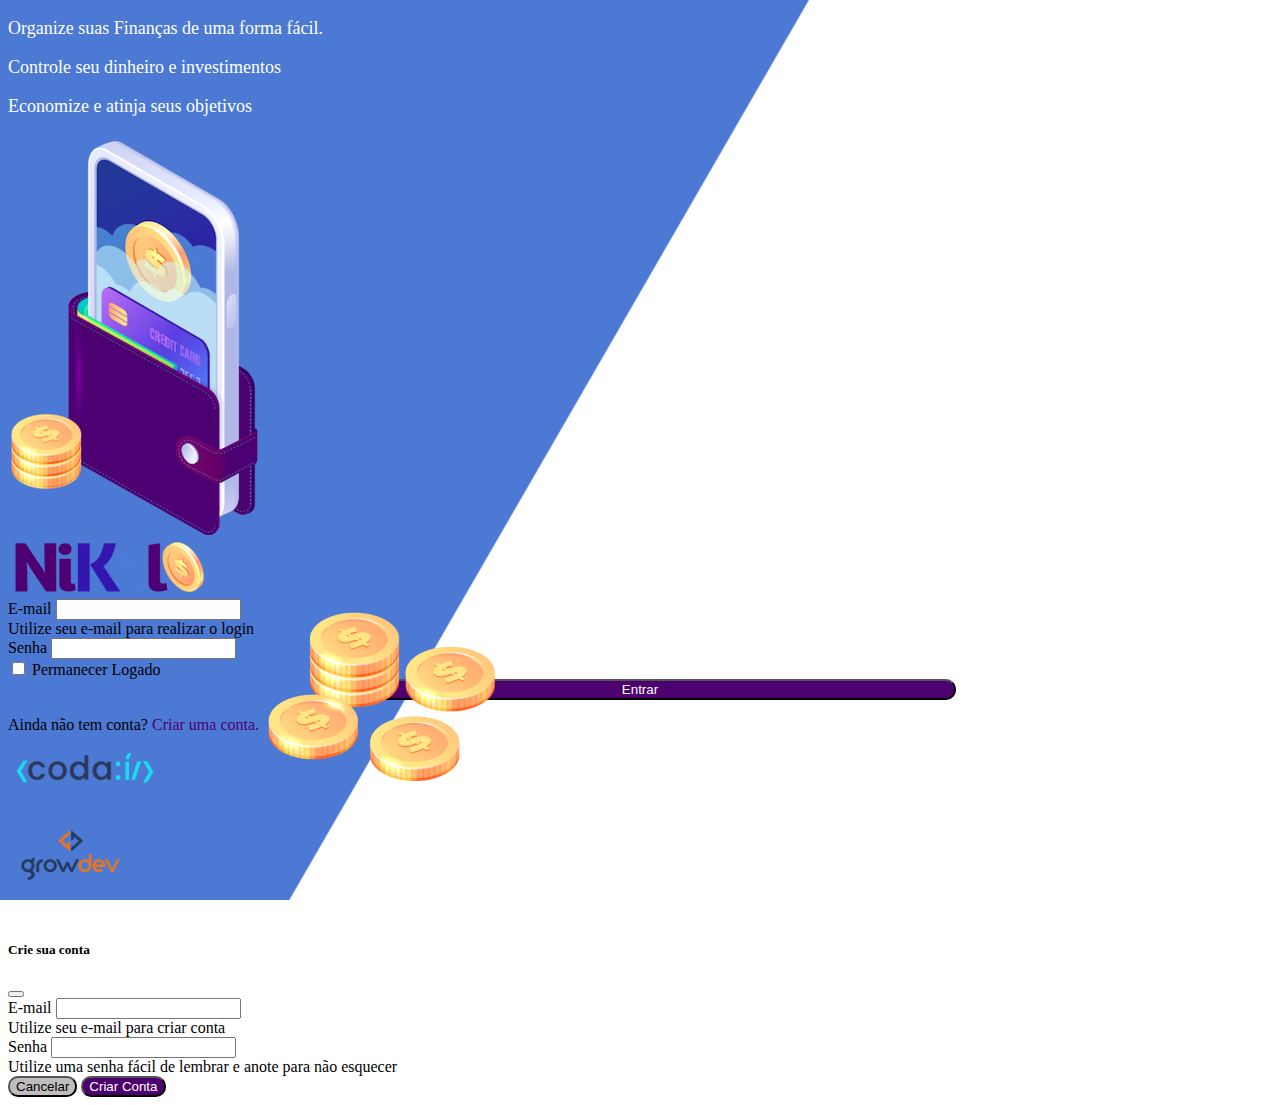
<file: public/index.html>
<!DOCTYPE html>
<html lang="pt">

<head>
    <meta charset="UTF-8">
    <meta http-equiv="X-UA-Compatible" content="IE=edge">
    <meta name="viewport" content="width=device-width, initial-scale=1.0">
    <title>Nikel</title>
    <link href="https://cdn.jsdelivr.net/npm/bootstrap@5.1.3/dist/css/bootstrap.min.css" rel="stylesheet"
        integrity="sha384-1BmE4kWBq78iYhFldvKuhfTAU6auU8tT94WrHftjDbrCEXSU1oBoqyl2QvZ6jIW3" crossorigin="anonymous">
    <link rel="stylesheet" href="./css/styles.css">
</head>

<body id="login">
    <main>
        <div class="container">
            <div class="row vh-100">
                <div class="col d-flex justify-content-center my-5 flex-column">
                    <div class="text-login">
                        <p>Organize suas Finanças de uma forma fácil.</p>
                        <p>Controle seu dinheiro e investimentos</p>
                        <p>Economize e atinja seus objetivos</p>
                    </div>
                    <div class="text-center">
                        <img src="./assets/images/pocket.png" alt="logo pocket" class="img-fluid" srcset="">
                        <img src="./assets/images/coins.png" alt="image coins"
                            class="img-fluid d-none d-md-inline coins" srcset="">
                    </div>
                </div>
                <div class="col  d-flex justify-content-center my-5 flex-column">
                    <div class="container">
                        <div class="row">
                            <div class="col">
                                <div class="text-center mb-3">
                                    <img src="./assets/images/nikel-logo.png" alt="logo nikel">
                                </div>
                            </div>
                            <div class="row">
                                <div class="col">
                                    <form id="login-form">
                                        <div class="mb-3">
                                            <label for="email-input" class="form-label">E-mail</label>
                                            <input type="email" class="form-control" id="email-input" aria-describedby="emailHelp">
                                            <div id="emailHelp" class="form-text">Utilize seu e-mail para realizar o
                                                login</div>
                                        </div>
                                        <div class="mb-3">
                                            <label for="password-input" class="form-label">Senha</label>
                                            <input type="password" class="form-control" id="password-input" required="">
                                        </div>
                                        <div class="mb-3 form-check">
                                            <input type="checkbox" class="form-check-input" id="session-check">
                                            <label class="form-check-label" for="session-check">Permanecer
                                                Logado</label>
                                        </div>
                                        <button type="submit" class="btn button-login">Entrar</button>
                                    </form>
                                </div>
                            </div>
                            <div class="row">
                                <div class="col">
                                    <p id="link-conta" class="text-center mt-2 form-text" data-bs-toggle="modal"
                                        data-bs-target="#register-modal">Ainda não tem conta? <span
                                            class="link-default">Criar uma conta.</span></p>
                                </div>
                            </div>
                            <div class="row">
                                <div class="col text-center mt-5">
                                    <img src="./assets/images/codai-logo.png" alt="logo codai" srcset="">
                                </div>
                            </div>
                            <div class="row">
                                <div class="col text-center">
                                    <img src="./assets/images/growdev-logo.png" alt="logo growdev" srcset="">
                                </div>
                            </div>
                        </div>
                    </div>
                </div>
            </div>
        </div>
        <!-- Modal -->
        <div class="modal fade" id="register-modal" tabindex="-1" aria-labelledby="exampleModalLabel" aria-hidden="true">
            <div class="modal-dialog">
                <div class="modal-content">
                    <div class="modal-header">
                        <h5 class="modal-title" id="exampleModalLabel">Crie sua conta</h5>
                        <button type="button" class="btn-close" data-bs-dismiss="modal" aria-label="Close"></button>
                    </div>
                    <form id="create-form">
                        <div class="modal-body">
                            <div class="mb-3">
                                <label for="email-create-input" class="form-label">E-mail</label>
                                <input type="email" class="form-control" id="email-create-input"
                                    aria-describedby="emailHelp" required>
                                <div id="emailHelp" class="form-text">Utilize seu e-mail para criar conta</div>
                            </div>
                            <div class="mb-3">
                                <label for="password-create-input" class="form-label">Senha</label>
                                <input type="password" class="form-control" id="password-create-input" required>
                                <div id="emailHelp" class="form-text">Utilize uma senha fácil de lembrar e anote para não esquecer</div>
                            </div>
                        </div>
                        <div class="modal-footer">
                            <button type="button" class="btn btn-secondary button-cancel" data-bs-dismiss="modal">Cancelar</button>
                            <button type="submit" class="btn button-default">Criar Conta</button>
                        </div>
                    </form>
                </div>
            </div>
        </div>
    </main>
    <script src="https://cdn.jsdelivr.net/npm/bootstrap@5.1.3/dist/js/bootstrap.bundle.min.js"
        integrity="sha384-ka7Sk0Gln4gmtz2MlQnikT1wXgYsOg+OMhuP+IlRH9sENBO0LRn5q+8nbTov4+1p"
        crossorigin="anonymous"></script>
    <script src="./js/index.js"></script>    
</body>

</html>
</file>
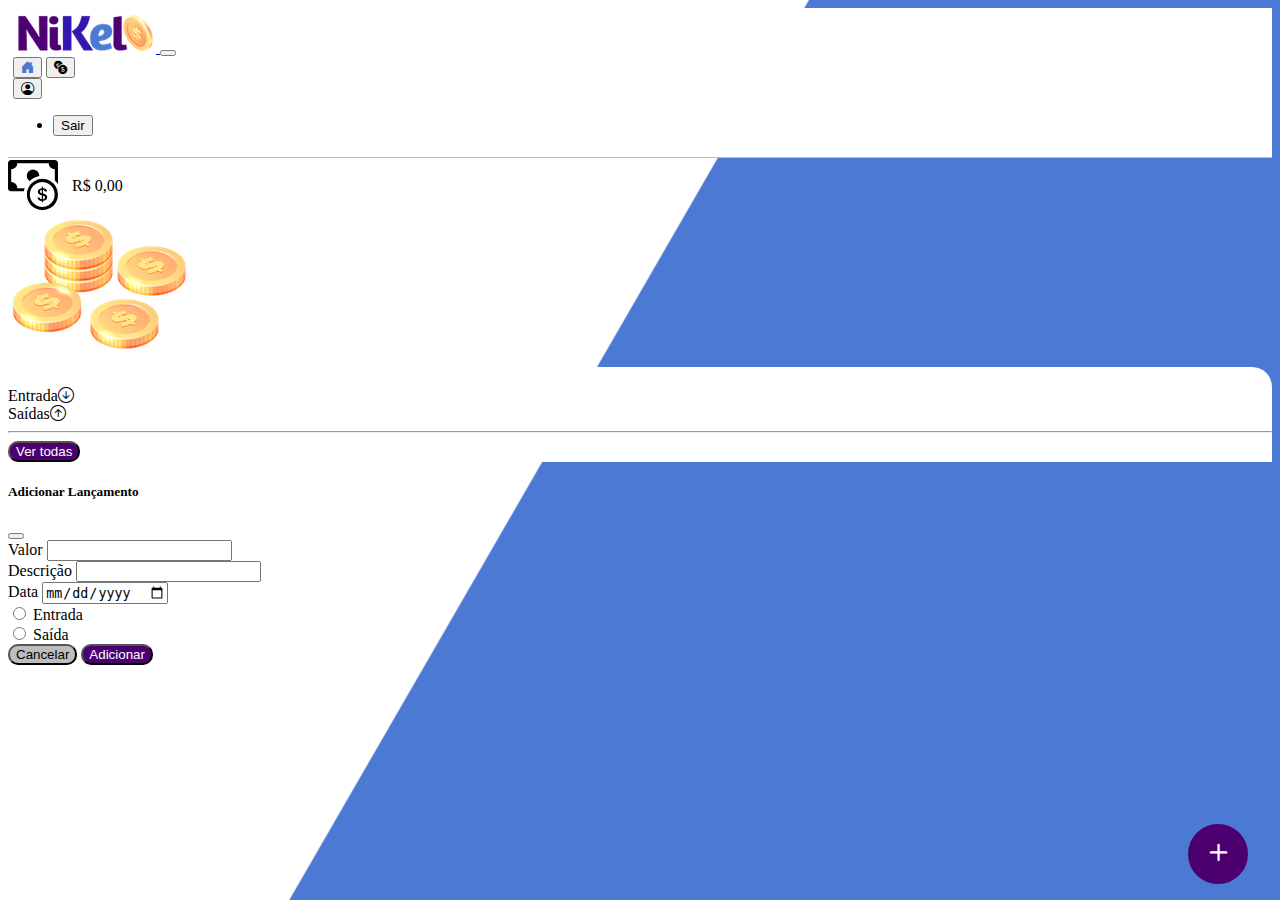
<file: public/home.html>
<!DOCTYPE html>
<html lang="pt">

<head>
    <meta charset="UTF-8">
    <meta http-equiv="X-UA-Compatible" content="IE=edge">
    <meta name="viewport" content="width=device-width, initial-scale=1.0">
    <title>Nikel - Home</title>
    <link href="https://cdn.jsdelivr.net/npm/bootstrap@5.1.3/dist/css/bootstrap.min.css" rel="stylesheet"
        integrity="sha384-1BmE4kWBq78iYhFldvKuhfTAU6auU8tT94WrHftjDbrCEXSU1oBoqyl2QvZ6jIW3" crossorigin="anonymous">
    <link rel="stylesheet" href="https://cdn.jsdelivr.net/npm/bootstrap-icons@1.8.1/font/bootstrap-icons.css">
    <link rel="stylesheet" href="./css/styles.css">
</head>

<body id="app">
    <header>
        <nav class="navbar navbar-expand navbar-light bg-white">
            <div class="container-fluid">
                <a class="navbar-brand" href="#">
                    <img src="./assets/images/nikel-small-logo.png" alt="logo nikel" class="img-fluid" srcset="">
                </a>
                <button class="navbar-toggler" type="button" data-bs-toggle="collapse"
                    data-bs-target="#navbarSupportedContent" aria-controls="navbarSupportedContent"
                    aria-expanded="false" aria-label="Toggle navigation">
                    <span class="navbar-toggler-icon"></span>
                </button>
                <div class="collapse navbar-collapse justify-content-end" id="navbarSupportedContent">
                    <div class="d-flex menu">
                        <a href="home.html"><button class="btn"><i
                                    class="bi bi-house-door-fill fs-4 color-secondary"></i></button></a>
                        <a href="transactions.html"><button class="btn"><i class="bi bi-currency-exchange fs-4"></i></button></a>
                        <div class="dropdown">
                            <button class="btn" type="button" id="dropdownMenuButton1" data-bs-toggle="dropdown"
                                aria-expanded="false"><i class="bi bi-person-circle fs-4"></i></button>
                            <ul class="dropdown-menu logout" aria-labelledby="dropdownMenuButton1">
                                <li><button class="dropdown-item" id="button-logout">Sair</button></li>
                            </ul>
                        </div>
                    </div>
                </div>
            </div>
        </nav>
    </header>
    <main>
        <div class="container-lg">
            <div class="row">
                <div class="col d-flex mt-4 justify-content-start align-items-center">
                    <i class="bi bi-cash-coin icon-detail" color-primary></i>
                    <span class="fs-2" id="total">R$ 0,00</span>
                </div>
                <div class="col d-flex mt-4 justify-content-end">
                    <div class="text-center">
                        <img src="./assets/images/coins-small.png" alt="image coins" srcset="">
                    </div>
                </div>
            </div>
            <div class="row">
                <div class="col-12 info shadow-lg">
                    <div class="container">
                        <div class="row">
                            <div class="col-6">
                                <span class="fs-4">Entrada<i
                                        class="bi bi-arrow-down-circle fs-2 align-middle"></i></span>
                            </div>
                            <div class="col-6">
                                <span class="fs-4">Saídas<i class="bi bi-arrow-up-circle fs-2 align-middle"></i></span>
                            </div>
                            <div class="col-12 my-2">
                                <hr>
                            </div>
                        </div>
                        <div class="row">
                            <div class="col-6">
                                <div class="container p-0" id="cash-in-list">
                                </div>
                            </div>
                            <div class="col-6">
                                <div class="container p-0" id="cash-out-list">
                                </div>
                            </div>
                            <div class="col-12">
                                <button type="button" class="btn button-default" id="transactions-button">Ver todas</button>
                            </div>
                        </div>
                    </div>
                </div>
            </div>
            <button class="btn button-float"  data-bs-toggle="modal" data-bs-target="#transaction-modal"><i class="bi bi-plus"></i></button>
        </div>
        <!-- Modal -->
        <div class="modal fade" id="transaction-modal" tabindex="-1" aria-labelledby="exampleModalLabel" aria-hidden="true">
            <div class="modal-dialog">
                <div class="modal-content">
                    <div class="modal-header">
                        <h5 class="modal-title" id="exampleModalLabel">Adicionar Lançamento</h5>
                        <button type="button" class="btn-close" data-bs-dismiss="modal" aria-label="Close"></button>
                    </div>
                    <form id="transaction-form">
                        <div class="modal-body">
                            <div class="mb-3">
                                <label for="value-input" class="form-label">Valor</label>
                                <input type="number" step="any" class="form-control" id="value-input"
                                    aria-describedby="emailHelp">
                            </div>
                            <div class="mb-3">
                                <label for="description-input" class="form-label">Descrição</label>
                                <input type="text" class="form-control" id="description-input" required>
                            </div>
                            <div class="mb-3">
                                <label for="date-input" class="form-label">Data</label>
                                <input type="date" class="form-control" id="date-input" required>
                            </div>
                            <div class="mb-3">
                                <div class="form-check form-check-inline">
                                    <input class="form-check-input" type="radio" name="type-input" id="inlineRadio1" value="option1">
                                    <label class="form-check-label" for="inlineRadio1">Entrada</label>
                                  </div>
                                  <div class="form-check form-check-inline">
                                    <input class="form-check-input" type="radio" name="type-input" id="inlineRadio2" value="option2">
                                    <label class="form-check-label" for="inlineRadio2">Saída</label>
                                  </div>
                            </div>
                        </div>
                        <div class="modal-footer">
                            <button type="button" class="btn btn-secondary button-cancel" data-bs-dismiss="modal">Cancelar</button>
                            <button type="submit" class="btn button-default">Adicionar</button>
                        </div>
                    </form>
                </div>
            </div>
        </div>    
    </main>
    <script src="https://cdn.jsdelivr.net/npm/bootstrap@5.1.3/dist/js/bootstrap.bundle.min.js"
        integrity="sha384-ka7Sk0Gln4gmtz2MlQnikT1wXgYsOg+OMhuP+IlRH9sENBO0LRn5q+8nbTov4+1p"
        crossorigin="anonymous"></script>
        <script src="./js/home.js"></script>
</body>

</html>
</file>
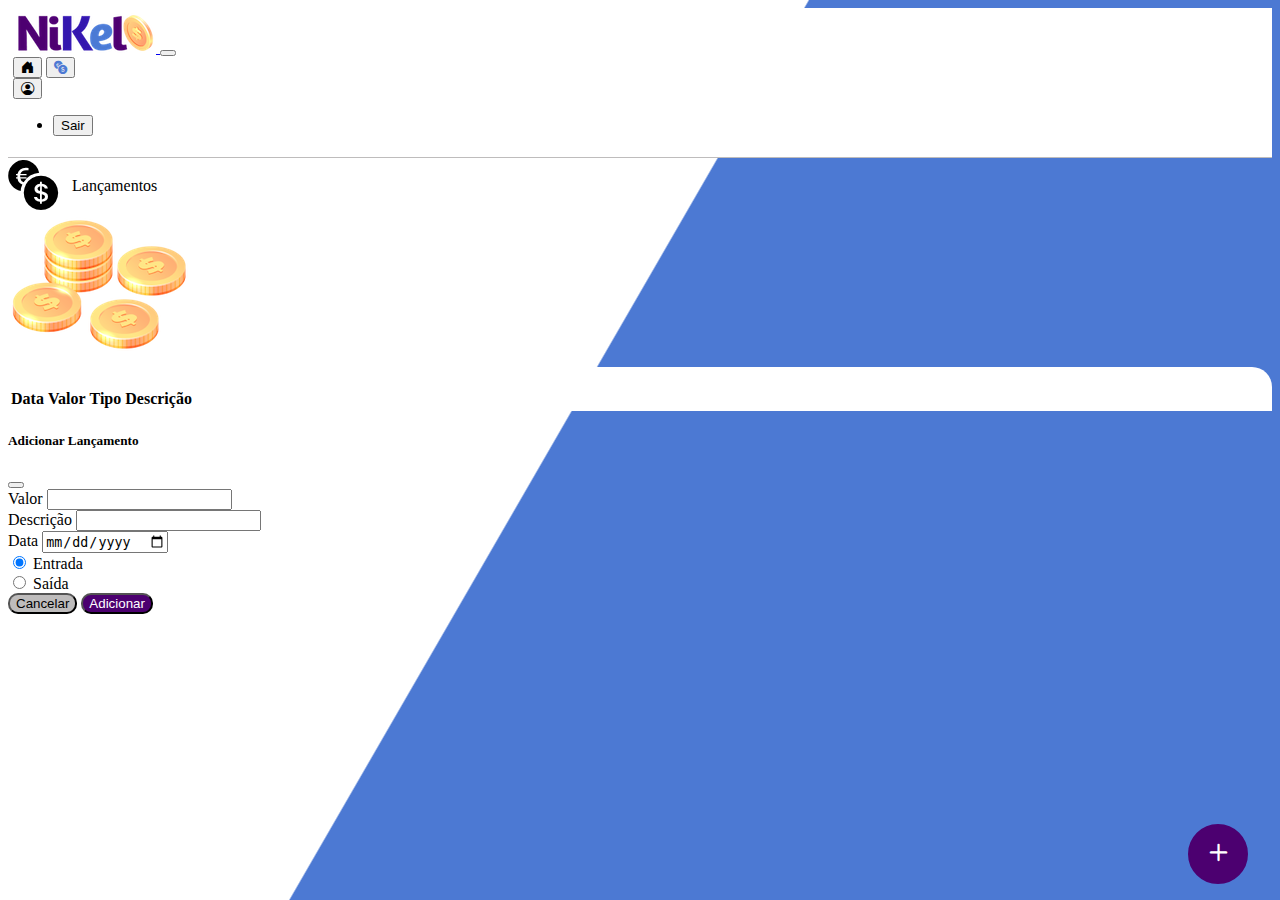
<file: public/transactions.html>
<!DOCTYPE html>
<html lang="pt">

<head>
    <meta charset="UTF-8">
    <meta http-equiv="X-UA-Compatible" content="IE=edge">
    <meta name="viewport" content="width=device-width, initial-scale=1.0">
    <title>Nikel - Lançamentos</title>
    <link href="https://cdn.jsdelivr.net/npm/bootstrap@5.1.3/dist/css/bootstrap.min.css" rel="stylesheet"
        integrity="sha384-1BmE4kWBq78iYhFldvKuhfTAU6auU8tT94WrHftjDbrCEXSU1oBoqyl2QvZ6jIW3" crossorigin="anonymous">
    <link rel="stylesheet" href="https://cdn.jsdelivr.net/npm/bootstrap-icons@1.8.1/font/bootstrap-icons.css">
    <link rel="stylesheet" href="./css/styles.css">
</head>

<body id="app">
    <header>
        <nav class="navbar navbar-expand navbar-light bg-white">
            <div class="container-fluid">
                <a class="navbar-brand" href="#">
                    <img src="./assets/images/nikel-small-logo.png" alt="logo nikel" class="img-fluid" srcset="">
                </a>
                <button class="navbar-toggler" type="button" data-bs-toggle="collapse"
                    data-bs-target="#navbarSupportedContent" aria-controls="navbarSupportedContent"
                    aria-expanded="false" aria-label="Toggle navigation">
                    <span class="navbar-toggler-icon"></span>
                </button>
                <div class="collapse navbar-collapse justify-content-end" id="navbarSupportedContent">
                    <div class="d-flex menu">
                        <a href="home.html"><button class="btn"><i class="bi bi-house-door-fill fs-4"></i></button></a>
                        <a href="transactions.html"><button class="btn"><i
                                    class="bi bi-currency-exchange fs-4 color-secondary"></i></button></a>
                        <div class="dropdown">
                            <button class="btn" type="button" id="dropdownMenuButton1" data-bs-toggle="dropdown"
                                aria-expanded="false"><i class="bi bi-person-circle fs-4"></i></button>
                            <ul class="dropdown-menu logout" aria-labelledby="dropdownMenuButton1">
                                <li><button class="dropdown-item" id="button-logout">Sair</button></li>
                            </ul>
                        </div>
                    </div>
                </div>
            </div>
        </nav>
    </header>
    <main>
        <div class="container-lg">
            <div class="row">
                <div class="col d-flex mt-4 justify-content-start align-items-center">
                    <i class="bi bi-currency-exchange icon-detail" color-primary></i>
                    <span class="fs-2">Lançamentos</span>
                </div>
                <div class="col d-flex mt-4 justify-content-end">
                    <div class="text-center">
                        <img src="./assets/images/coins-small.png" alt="image coins" srcset="">
                    </div>
                </div>
            </div>
            <div class="row">
                <div class="col-12 info shadow-lg">
                    <div class="container">
                        <div class="row">
                            <div class="col">
                                <table class="table">
                                    <thead>
                                      <tr>
                                        <th scope="col">Data</th>
                                        <th scope="col">Valor</th>
                                        <th scope="col">Tipo</th>
                                        <th scope="col">Descrição</th>
                                      </tr>
                                    </thead>
                                    <tbody id="transactions-list">
                                    
                                    </tbody>
                                  </table>
                            </div>
                        </div>
                    </div>
                </div>
            </div>
            <button class="btn button-float"  data-bs-toggle="modal" data-bs-target="#transaction-modal"><i class="bi bi-plus"></i></button>
        </div>
         <!-- Modal -->
         <div class="modal fade" id="transaction-modal" tabindex="-1" aria-labelledby="exampleModalLabel" aria-hidden="true">
            <div class="modal-dialog">
                <div class="modal-content">
                    <div class="modal-header">
                        <h5 class="modal-title" id="exampleModalLabel">Adicionar Lançamento</h5>
                        <button type="button" class="btn-close" data-bs-dismiss="modal" aria-label="Close"></button>
                    </div>
                    <form id="transaction-form">
                        <div class="modal-body">
                            <div class="mb-3">
                                <label for="value-input" class="form-label">Valor</label>
                                <input type="number" step="any" class="form-control" id="value-input"
                                    aria-describedby="emailHelp" required>
                            </div>
                            <div class="mb-3">
                                <label for="description-input" class="form-label">Descrição</label>
                                <input type="text" class="form-control" id="description-input" required>
                            </div>
                            <div class="mb-3">
                                <label for="date-input" class="form-label">Data</label>
                                <input type="date" class="form-control" id="date-input" required>
                            </div>
                            <div class="mb-3">
                                <div class="form-check form-check-inline">
                                    <input class="form-check-input" type="radio" name="type-input" id="inlineRadio1" value="option1" checked>
                                    <label class="form-check-label" for="inlineRadio1">Entrada</label>
                                  </div>
                                  <div class="form-check form-check-inline">
                                    <input class="form-check-input" type="radio" name="type-input" id="inlineRadio2" value="option2">
                                    <label class="form-check-label" for="inlineRadio2">Saída</label>
                                  </div>
                            </div>
                        </div>
                        <div class="modal-footer">
                            <button type="button" class="btn btn-secondary button-cancel" data-bs-dismiss="modal">Cancelar</button>
                            <button type="submit" class="btn button-default">Adicionar</button>
                        </div>
                    </form>
                </div>
            </div>
        </div>    
    </main>
    <script src="https://cdn.jsdelivr.net/npm/bootstrap@5.1.3/dist/js/bootstrap.bundle.min.js"
        integrity="sha384-ka7Sk0Gln4gmtz2MlQnikT1wXgYsOg+OMhuP+IlRH9sENBO0LRn5q+8nbTov4+1p"
        crossorigin="anonymous"></script>
        <script src="./js/transactions.js"></script>
      
</body>

</html>
</file>
<file: public/css/styles.css>
#login{
    background: linear-gradient(120deg, #4c79d3 44.9%, #ffffff 45%) no-repeat fixed ;
}

#app{
    background: linear-gradient(120deg, #ffffff 44.9%, #4c79d3 45%) no-repeat fixed ;
}

header{
    border-bottom: 1px solid #bebcbc;
    padding: 5px;
    background-color: #ffffff;
}

.color-primary{
    color: #4c0070;
}

.color-secondary{
    color: #4c79d3;
}

.icon-detail{
    font-size: 50px;
    margin-right: 10px;
    vertical-align: middle;
}

.text-login{
    color: #ffffff;
    font-size: 18px;
    font-weight: 500;
}

.coins{
    position: absolute;
    bottom: 100px;
}

.button-login{
    border-radius: 10px;
    background-color: #4c0070;
    color: #ffffff;
    width: 50%;
    margin: 0 25%;
}

.button-default{
    border-radius: 10px;
    background-color: #4c0070;
    color: #ffffff;
}

.button-cancel{
    border-radius: 10px;
    background-color: #bebcbc;
}

.button-float{
    border-radius: 100%;
    height: 60px;
    width: 60px;
    position: fixed;
    padding: 0 !important;
    bottom: 1rem;
    right: 2rem;
    font-size: 35px;
    border: 2px solid #4c0070;
    background-color:#4c0070;     
    color: #ffffff;
}

.button-float:hover{
    border: 2px solid #4c79d3;
    background-color: #ffffff;
    color: #4c79d3;
}

.button-login:hover, .button-default:hover{
    background: #4c79d3;
    color: #ffffff;
}

.link-default{
    color: #4c0070;
    cursor: pointer;
}

.link-default:hover{
   color: #4c79d3;
}

.info{
    background-color: #ffffff;
    border-radius: 20px 20px 0px 0px;
    padding: 20px 0px 0px 0px;
}

.logout{
    min-width: 5rem !important;
}

.menu{
    margin-right: 20px;
}
</file>
